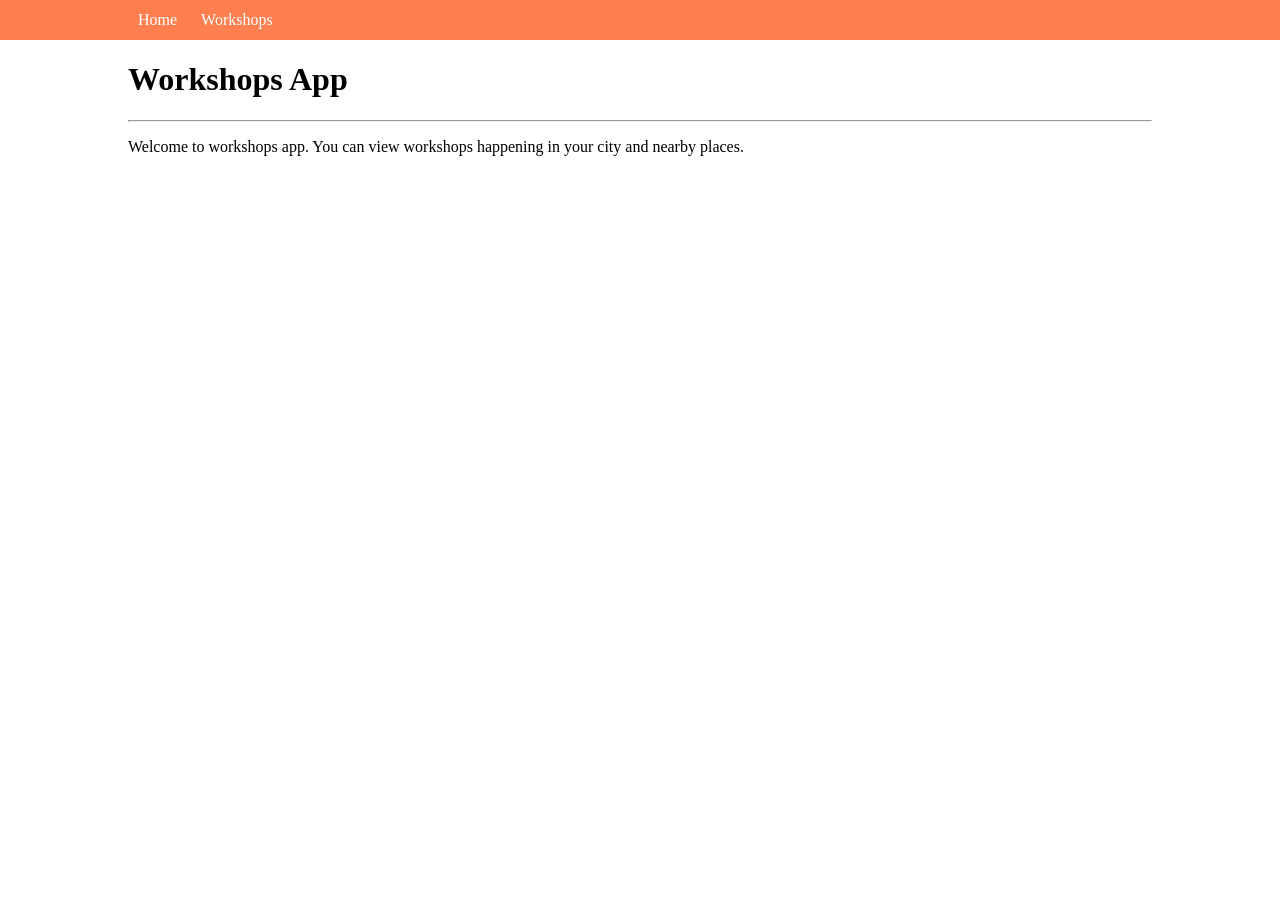
<file: index.html>
<!DOCTYPE html>
<html lang="en">
    <head>
        <meta charset="UTF-8">
        <meta name="viewport" content="width=device-width, initial-scale=1.0">
        <title>Workshops App | Home</title>
        <link rel="stylesheet" href="css/libs/normalize.css">
        <link rel="stylesheet" href="css/app.css">
    </head>
    <body>
        <nav class="navbar">
            <ul class="nav container">
                <li>
                    <a href="index.html">Home</a>
                </li>
                <li>
                    <a href="workshops.html">Workshops</a>
                </li>
            </ul>
        </nav>

        <main class="container">
            <h1>Workshops App</h1>
            <hr />
            <p>
                Welcome to workshops app. You can view workshops happening in your city and nearby places.
            </p>
        </main>
    </body>
</html>
</file>
<file: css/app.css>
.navbar {
    height: 40px;
    background-color: coral;
}

.nav, .list-unstyled {
    list-style-type: none;
    padding: 0;
    margin: 0;
}

.nav li {
    display: inline;
}

.nav a {
    padding: 5px 10px;
    color: white;
    line-height: 40px;
    text-decoration: none;
}

.nav a:hover {
    color: rgb( 255, 255, 255 );
    background-color: lightgreen;
}

.container {
    width: 80%;
    margin: auto;
}

.img-fluid {
    width: 100%;
}

.card {
    padding: 20px;
    border: 1px solid darkorange;
    border-radius: 4px;
}

.text-center {
    text-align: center !important; /* set this property to this value at any cost */
}

.my-3 {
    margin-top: 0.5em !important;
    margin-bottom: 0.5em !important;
}

.row {
    /* this is a flexbox parent element */
    display: flex;
    flex-direction: row; /* arrange children rowwise, i.e. horizontally */ 
    flex-wrap: wrap; /* allow children to wrap to next lines instead of overflowing on 1 line */
    justify-content: space-between; /* extra space on a line is spread between items on the line */
    align-items: stretch; /* stretch each item on a line to occupy entire height of the line */
}

.col {
    flex-basis: 100%; /* like width for flexbox */
    
    /* tis is also made a flexbox parent to have the card stretch to full height using align-items */
    display: flex;
    flex-direction: row;
    align-items: stretch;
}

@media all and ( min-width: 640px ) {
    .col {
        flex-basis: 47.5%;
    }
}

@media all and ( min-width: 1024px ) {
    .col {
        flex-basis: 30%;
    }
}

.message {
    display: none;
    padding: 1em 2em;
    border-width: 1px;
    border-style: solid;
    border-radius: 4px;
}

.message-info {
    border-color: forestgreen;
    background-color: lightblue;
}

.message-error {
    border-color: crimson;
    background-color: lightpink;
}
</file>
